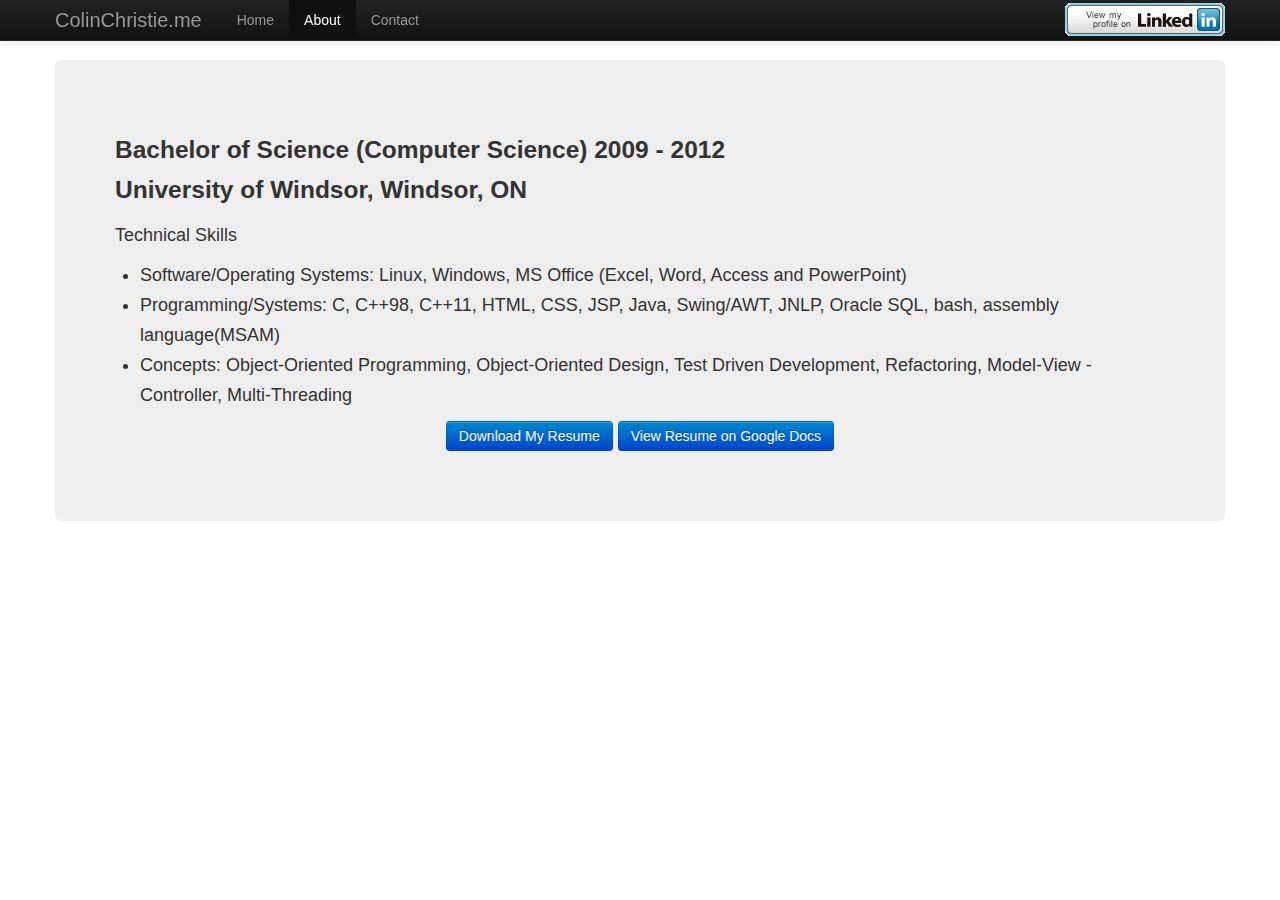
<file: ViewController/public_html/about.html>
<!DOCTYPE HTML PUBLIC "-//W3C//DTD HTML 4.01 Transitional//EN" "http://www.w3.org/TR/html4/loose.dtd">
<html lang="en">
  <head>
      <meta charset="utf-8" content="">
      <title>About</title>
      <meta name="viewport" content="width=device-width, initial-scale=1.0">

      <!-- Le styles -->
      <link href="css/bootstrap.css" rel="stylesheet">
      <style type="text/css">
        body {
          padding-top: 60px;
        }
      </style>
      <link href="css/bootstrap-responsive.css" rel="stylesheet">

      <!-- HTML5 shim, for IE6-8 support of HTML5 elements -->
      <!--[if lt IE 9]>
        <script src="http://html5shim.googlecode.com/svn/trunk/html5.js"></script>
      <![endif]-->
  </head>
  <body>
    <div class="navbar navbar-inverse navbar-fixed-top">
      <div class="navbar-inner">
        <div class="container">
          <button type="button" class="btn btn-navbar" data-toggle="collapse" data-target=".nav-collapse">
            <span class="icon-bar"></span>
            <span class="icon-bar"></span>
            <span class="icon-bar"></span>
          </button>
          <a class="brand" href="index.html">ColinChristie.me</a>
          <div class="nav-collapse collapse">
            <ul class="nav">
              <li><a href="index.html">Home</a></li>
              <li class="active"><a href="about.html">About</a></li>
              <li><a href="contact.html">Contact</a></li>
            </ul>
            <div style="padding:3px 0px 0px 0px;" class="pull-right"><a href="http://ca.linkedin.com/pub/colin-christie/59/245/680" target="_blank">
              <img src="resources/Images/btn_viewmy_160x33.png" width="160" height="33" border="0" 
              alt="View Colin Christie's profile on LinkedIn"></a>
            </div>
          </div><!--/.nav-collapse -->
        </div>
      </div>
    </div>
    <div id="wrap">
      <div id="main" class="clear-top">
        <div class="container">
          <div class="hero-unit">
            <p><h3>Bachelor of Science (Computer Science) 2009 - 2012<br>University of Windsor, Windsor, ON</h3></p>
            <p><b>Technical Skills</b></p>
            <ul>
                <li>Software/Operating Systems: Linux, Windows, MS Office (Excel, Word, Access and PowerPoint)</li>
                <li>Programming/Systems:  C,  C++98, C++11, HTML, CSS, JSP,  Java,  Swing/AWT, JNLP, Oracle SQL, bash, assembly language(MSAM)</li>
                <li>Concepts: Object-Oriented Programming, Object-Oriented Design, Test Driven Development, Refactoring, Model-View -Controller, Multi-Threading</li>
            </ul>
            <p align="center"><a class="btn btn-primary" href="resources/ColinChristie.docx" target="_self">Download My Resume</a> 
            <a class="btn btn-primary" href="https://docs.google.com/file/d/0B6itI-rz0hhqS1lFeUE2MmdIaUE/edit?usp=sharing" 
                                          target="_self">View Resume on Google Docs</a>
          </div>
        </div>
       </div>
    </div>   
    <!--<footer class="footer">
        <p>&#169; CsC 2013</p>
    </footer>-->
    <!--Copyright 2013 Colin Christie

   Licensed under the Apache License, Version 2.0 (the "License");
   you may not use this file except in compliance with the License.
   You may obtain a copy of the License at

       http://www.apache.org/licenses/LICENSE-2.0

   Unless required by applicable law or agreed to in writing, software
   distributed under the License is distributed on an "AS IS" BASIS,
   WITHOUT WARRANTIES OR CONDITIONS OF ANY KIND, either express or implied.
   See the License for the specific language governing permissions and
   limitations under the License.-->
    <!-- Le javascript
    ================================================== -->
    <!-- Placed at the end of the document so the pages load faster -->
    <script src="resources/bootstrap/js/jquery.js"></script>
    <script src="resources/bootstrap/js/bootstrap-alert.js" type=""></script>
    <script src="resources/bootstrap/js/bootstrap-button.js" type=""></script>
    <script src="resources/bootstrap/js/bootstrap-collapse.js" type=""></script>
    <script src="resources/bootstrap/js/bootstrap-carousel.js" type=""></script>
    <script src="resources/bootstrap/js/bootstrap-dropdown.js" type=""></script>
    <script src="resources/bootstrap/js/bootstrap-modal.js" type=""></script>
    <script src="resources/bootstrap/js/bootstrap-popover.js" type=""></script>
    <script src="resources/bootstrap/js/bootstrap-scrollspy.js" type=""></script>
    <script src="resources/bootstrap/js/bootstrap-tab.js" type=""></script>
    <script src="resources/bootstrap/js/bootstrap-tooltip.js" type=""></script>
    <script src="resources/bootstrap/js/bootstrap-transition.js" type=""></script>
    <script src="resources/bootstrap/js/bootstrap-typeahead.js" type=""></script>
  </body>
</html>
</file>
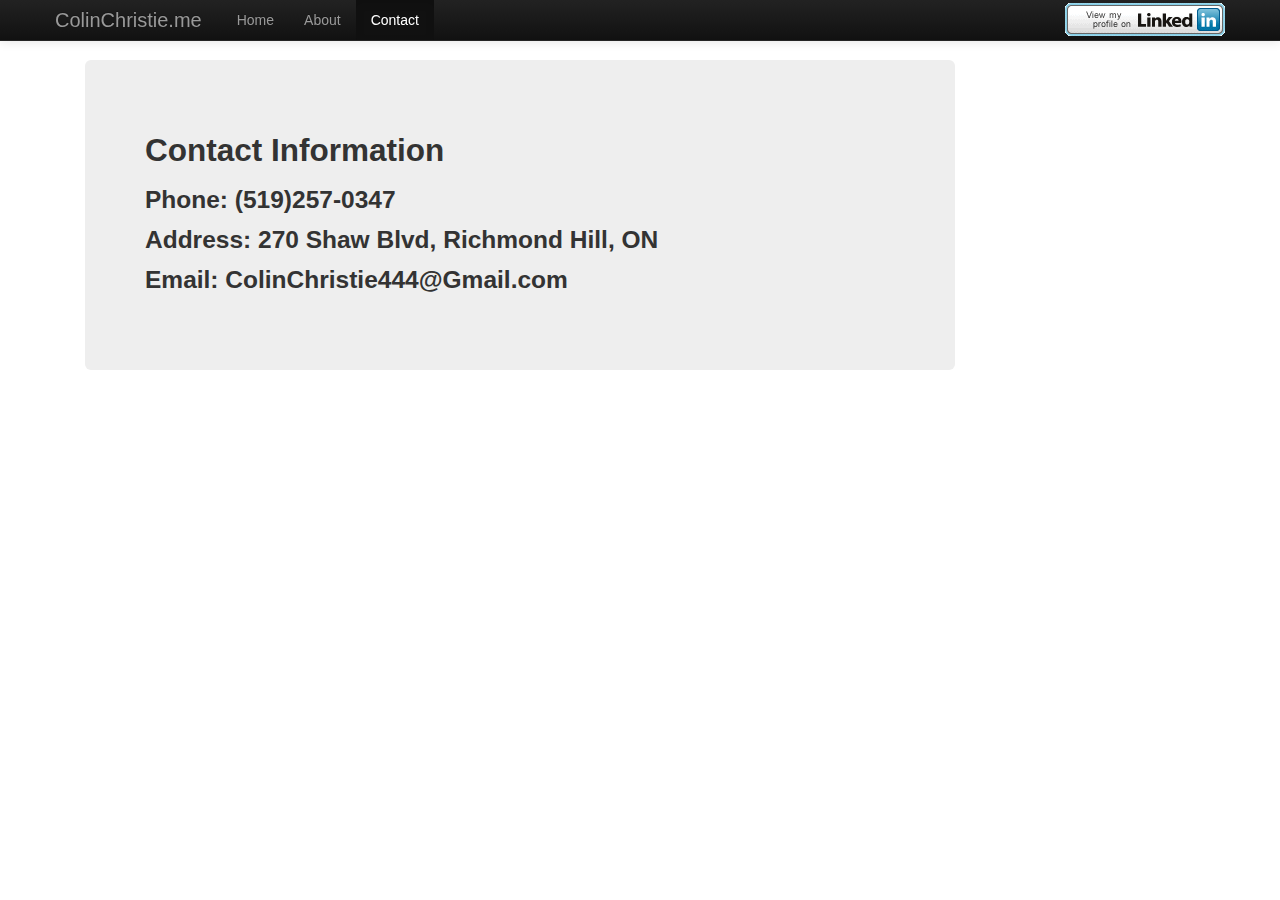
<file: ViewController/public_html/contact.html>
<!DOCTYPE HTML PUBLIC "-//W3C//DTD HTML 4.01 Transitional//EN" "http://www.w3.org/TR/html4/loose.dtd">
<html lang="en">
  <head>
      <meta charset="utf-8" content="">
      <title>Contact</title>
      <meta name="viewport" content="width=device-width, initial-scale=1.0">

      <!-- Le styles -->
      <link href="css/bootstrap.css" rel="stylesheet">
      <style type="text/css">
        body {
          padding-top: 60px;
        }
      </style>
      <link href="css/bootstrap-responsive.css" rel="stylesheet">

      <!-- HTML5 shim, for IE6-8 support of HTML5 elements -->
      <!--[if lt IE 9]>
        <script src="http://html5shim.googlecode.com/svn/trunk/html5.js"></script>
      <![endif]-->
  </head>
  <body>
    <div class="navbar navbar-inverse navbar-fixed-top">
      <div class="navbar-inner">
        <div class="container">
          <button type="button" class="btn btn-navbar" data-toggle="collapse" data-target=".nav-collapse">
            <span class="icon-bar"></span>
            <span class="icon-bar"></span>
            <span class="icon-bar"></span>
          </button>
          <a class="brand" href="index.html">ColinChristie.me</a>
          <div class="nav-collapse collapse">
            <ul class="nav">
              <li><a href="index.html">Home</a></li>
              <li><a href="about.html">About</a></li>
              <li class="active"><a href="contact.html">Contact</a></li>
            </ul>
            <div style="padding:3px 0px 0px 0px;" class="pull-right"><a href="http://ca.linkedin.com/pub/colin-christie/59/245/680" target="_blank">
              <img src="resources/Images/btn_viewmy_160x33.png" width="160" height="33" border="0" 
              alt="View Colin Christie's profile on LinkedIn"></a>
            </div>
          </div>
        </div>
      </div>
    </div>
    <div id="wrap">
      <div id="main" class="clear-top">
        <div class="container">
            <div class="span9">
              <div class="hero-unit">
               <h2>Contact Information</h2>
                <h3>Phone: (519)257-0347<br>
                Address: 270 Shaw Blvd, Richmond Hill, ON<br>
                Email: ColinChristie444@Gmail.com</h3>
              </div>
            </div>
        </div>
      </div>
    </div>
    <!--<footer class="footer">
        <p>&#169; CsC 2013</p>
    </footer>-->
    <!--Copyright 2013 Colin Christie

   Licensed under the Apache License, Version 2.0 (the "License");
   you may not use this file except in compliance with the License.
   You may obtain a copy of the License at

       http://www.apache.org/licenses/LICENSE-2.0

   Unless required by applicable law or agreed to in writing, software
   distributed under the License is distributed on an "AS IS" BASIS,
   WITHOUT WARRANTIES OR CONDITIONS OF ANY KIND, either express or implied.
   See the License for the specific language governing permissions and
   limitations under the License.-->
    <!-- Le javascript
    ================================================== -->
    <!-- Placed at the end of the document so the pages load faster -->
    <script src="resources/bootstrap/js/jquery.js"></script>
    <script src="resources/bootstrap/js/bootstrap-alert.js" type=""></script>
    <script src="resources/bootstrap/js/bootstrap-button.js" type=""></script>
    <script src="resources/bootstrap/js/bootstrap-collapse.js" type=""></script>
    <script src="resources/bootstrap/js/bootstrap-carousel.js" type=""></script>
    <script src="resources/bootstrap/js/bootstrap-dropdown.js" type=""></script>
    <script src="resources/bootstrap/js/bootstrap-modal.js" type=""></script>
    <script src="resources/bootstrap/js/bootstrap-popover.js" type=""></script>
    <script src="resources/bootstrap/js/bootstrap-scrollspy.js" type=""></script>
    <script src="resources/bootstrap/js/bootstrap-tab.js" type=""></script>
    <script src="resources/bootstrap/js/bootstrap-tooltip.js" type=""></script>
    <script src="resources/bootstrap/js/bootstrap-transition.js" type=""></script>
    <script src="resources/bootstrap/js/bootstrap-typeahead.js" type=""></script>
  </body>
</html>
</file>
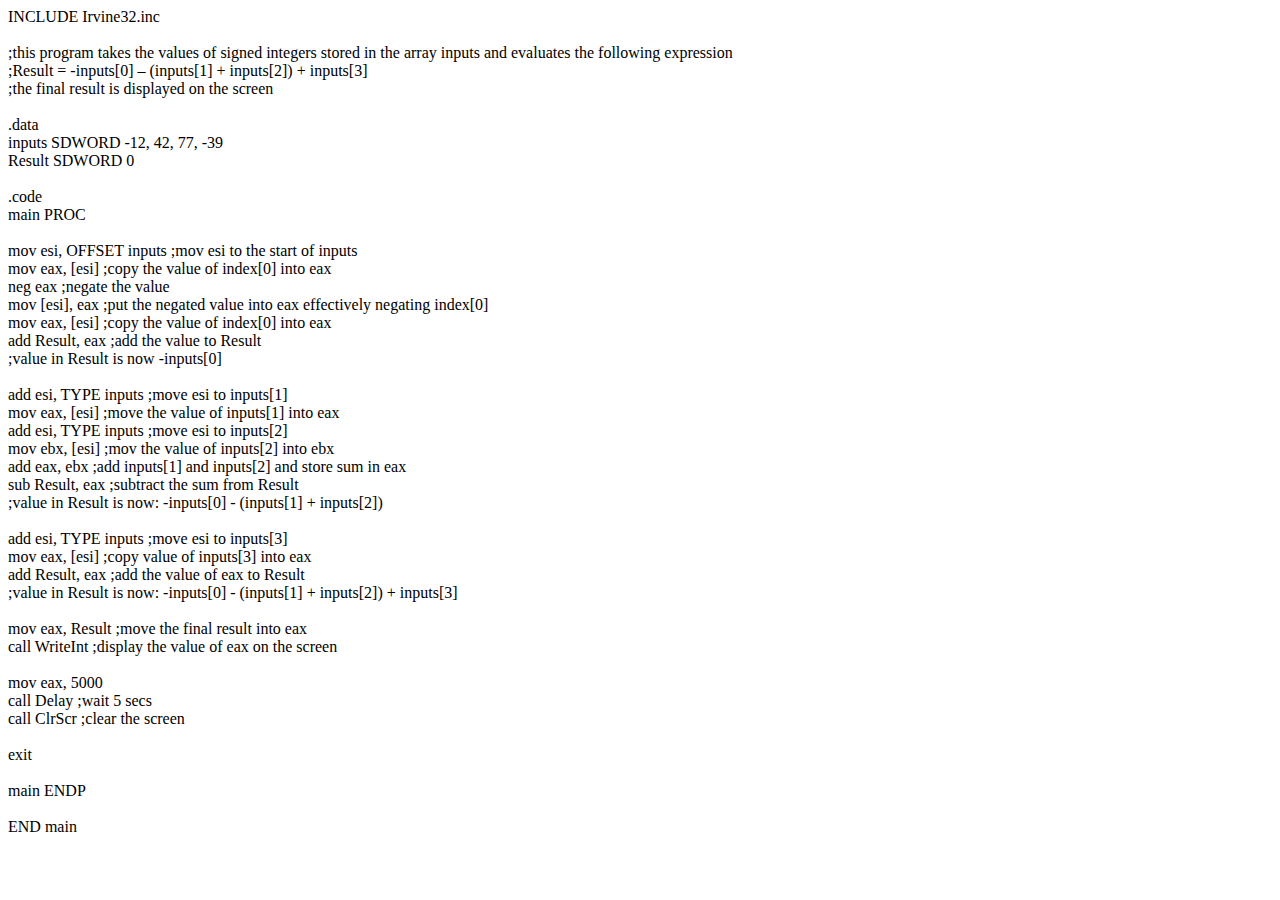
<file: ViewController/public_html/AssemblyCode/Evaluate_Signed_Nums.html>
<!DOCTYPE HTML PUBLIC "-//W3C//DTD HTML 4.01 Transitional//EN" "http://www.w3.org/TR/html4/loose.dtd">
<html>
    <head>
        <meta http-equiv="Content-Type" content="text/html; charset=UTF-8"></meta>
    </head>
        <body>
        
    INCLUDE Irvine32.inc<br>
    <br>
    ;this program takes the values of signed integers stored in the array inputs and evaluates the following expression<br>
    ;Result = -inputs[0] – (inputs[1] + inputs[2]) + inputs[3]<br>
    ;the final result is displayed on the screen<br>
    <br>
    .data<br>
    inputs SDWORD -12, 42, 77, -39<br>
    Result SDWORD 0<br>
    <br>
    .code<br>
    main PROC<br>
    <br>
            mov esi, OFFSET inputs		;mov esi to the start of inputs<br>
            mov eax, [esi]			;copy the value of index[0] into eax<br>
            neg eax				;negate the value<br>
            mov [esi], eax			;put the negated value into eax effectively negating index[0]<br>
            mov eax, [esi]			;copy the value of index[0] into eax<br>
            add Result, eax			;add the value to Result<br>
                                                ;value in Result is now -inputs[0]<br>
    <br>
            add esi, TYPE inputs		;move esi to inputs[1]<br>
            mov eax, [esi]			;move the value of inputs[1] into eax<br>
            add esi, TYPE inputs		;move esi to inputs[2]<br>
            mov ebx, [esi]			;mov the value of inputs[2] into ebx<br>
            add eax, ebx			;add inputs[1] and inputs[2] and store sum in eax<br>
            sub Result, eax			;subtract the sum from Result<br>
                                                ;value in Result is now: -inputs[0] - (inputs[1] + inputs[2])<br>
    <br>
            add esi, TYPE inputs		;move esi to inputs[3]<br>
            mov eax, [esi]			;copy value of inputs[3] into eax<br>
            add Result, eax			;add the value of eax to Result<br>
                                                ;value in Result is now: -inputs[0] - (inputs[1] + inputs[2]) + inputs[3]<br>
    <br>
            mov eax, Result			;move the final result into eax<br>
            call WriteInt			;display the value of eax on the screen<br>
    <br>
            mov eax, 5000<br>
            call Delay			;wait 5 secs<br>
            call ClrScr			;clear the screen<br>
    <br>
            exit<br>
    <br>
    main ENDP<br>
    <br>
    END main<br>
    </body>
</html>
</file>
